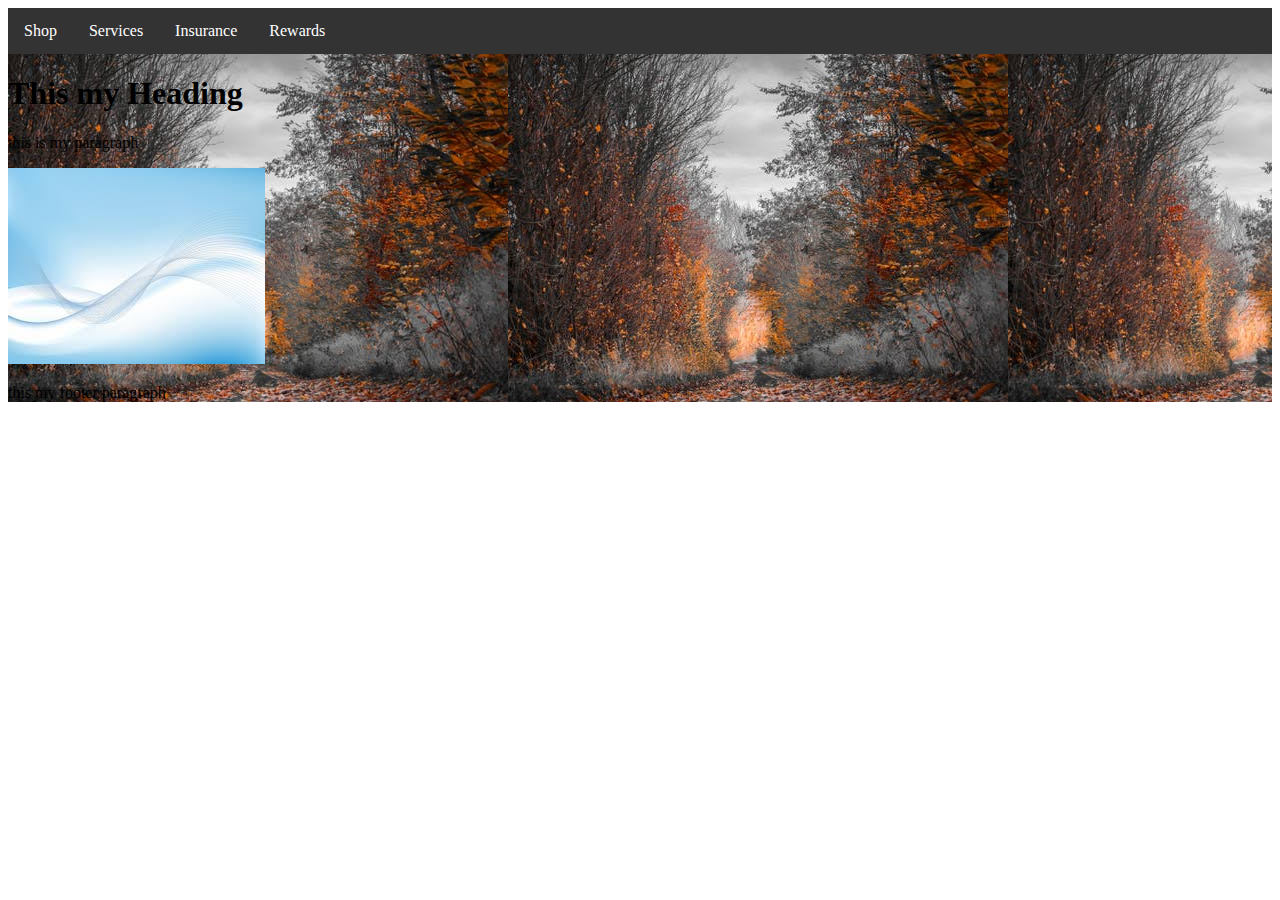
<file: index.html>
<!DOCTYPE html>
<html>
<head>
  <link rel="stylesheet" type="text/css" href="stylesheets/main.css">
<title>Code Like A Girl</title>
</head>
<body>
    <div class="my-index-page">
            <ul>
                <li><a href="https://www.vodacom.co.za/">Shop</a></li>
                <li><a href="">Services</a></li>
                <li><a href="Insurance.html">Insurance</a></li>
                <li><a  href="error.html">Rewards</a></li>
             </ul>
            <h1>This my Heading </h1>
            <p>this is my paragraph</p>
            <img src="images/background.jpg" />
            <p>this my footer paragraph</p>
    </div>
</body>
</html>
</file>
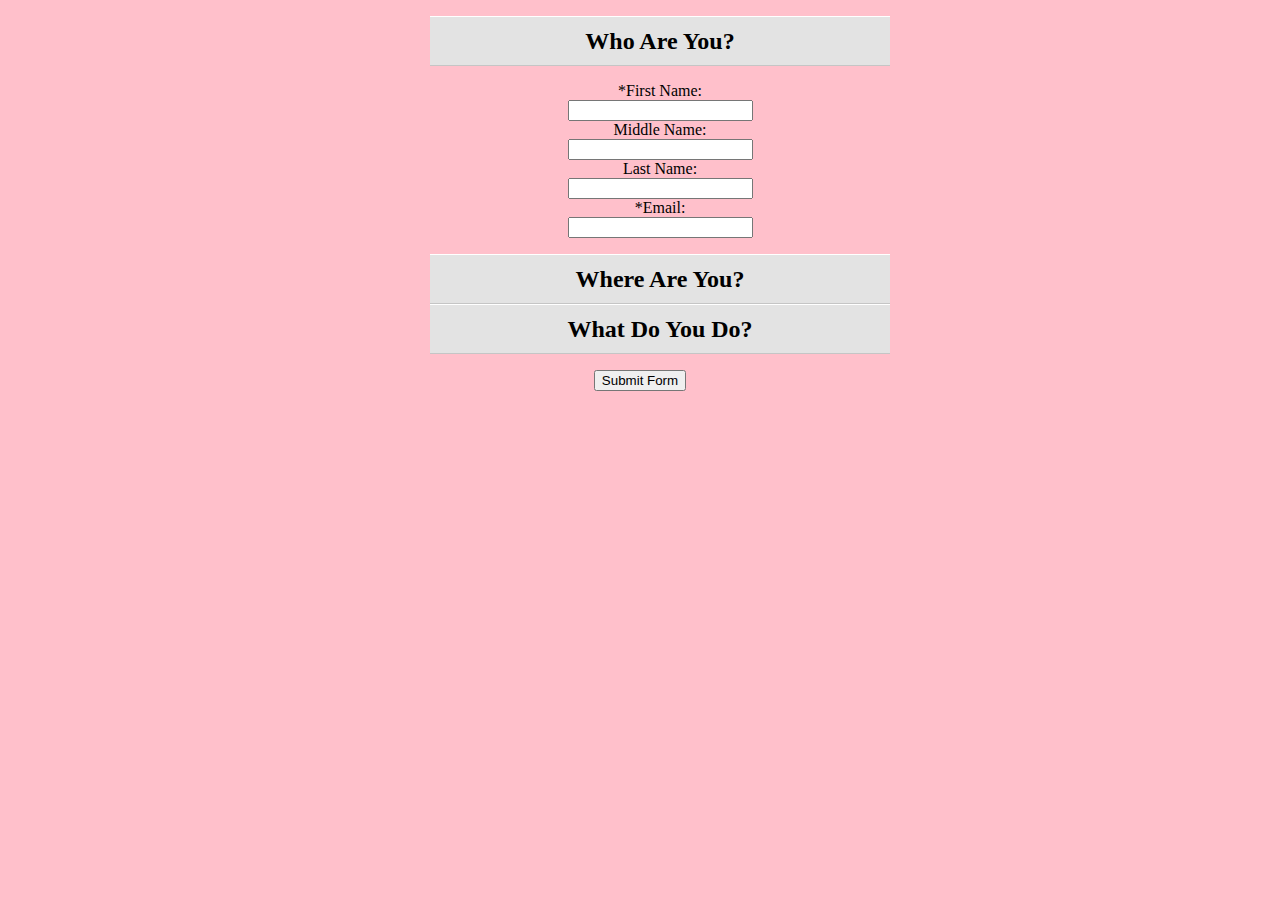
<file: form.html>
<!doctype html>
<html>
<head>
	<title>Tabbed Form</title>
	<script src="js/jquery.js" type="text/javascript"></script>
	<script src="js/animation.js" type="text/javascript"></script>
	<script src="js/validation.js" type="text/javascript"></script>
	<link rel="stylesheet" href="css/style.css" type="text/css" />
</head>
<body>

<form name="myform" onsubmit="return validateForm()">
<ul>
	<li class="title">Who Are You?</li>
	<li class="fields">
		<label>*First Name:</label><br />
		<input id="first_name" class="req" type="text" /><br />
		<label>Middle Name:</label><br />
		<input id="middle_name" type="text" /><br />
		<label>Last Name:</label><br />
		<input id="last_name" type="text" /><br />
		<label>*Email:</label><br />
		<input id="email" class="req" type="text" /><br />
	</li>
	<li class="title">Where Are You?</li>
	<li class="fields">
		<label>City:</label><br />
		<input id="city" type="text" /><br />
		<label>*State:</label><br />
		<input id="state" class="req" type="text" /><br />
		<label>Country:</label><br />
		<input id="country" type="text" /><br />
	</li>
	<li class="title">What Do You Do?</li>
	<li class="fields">
		<label>
		*Occupation:</label><br />
		<input id="occupation" class="req" type="text" /><br />
		<label>Company:</label><br />
		<input id="company" type="text" /><br />
		<label>Company Location:</label><br />
		<input id="location" type="text" /><br />
	</li>
</ul>
<input type="submit" value="Submit Form" />
</form>

</body>
</html>
</file>
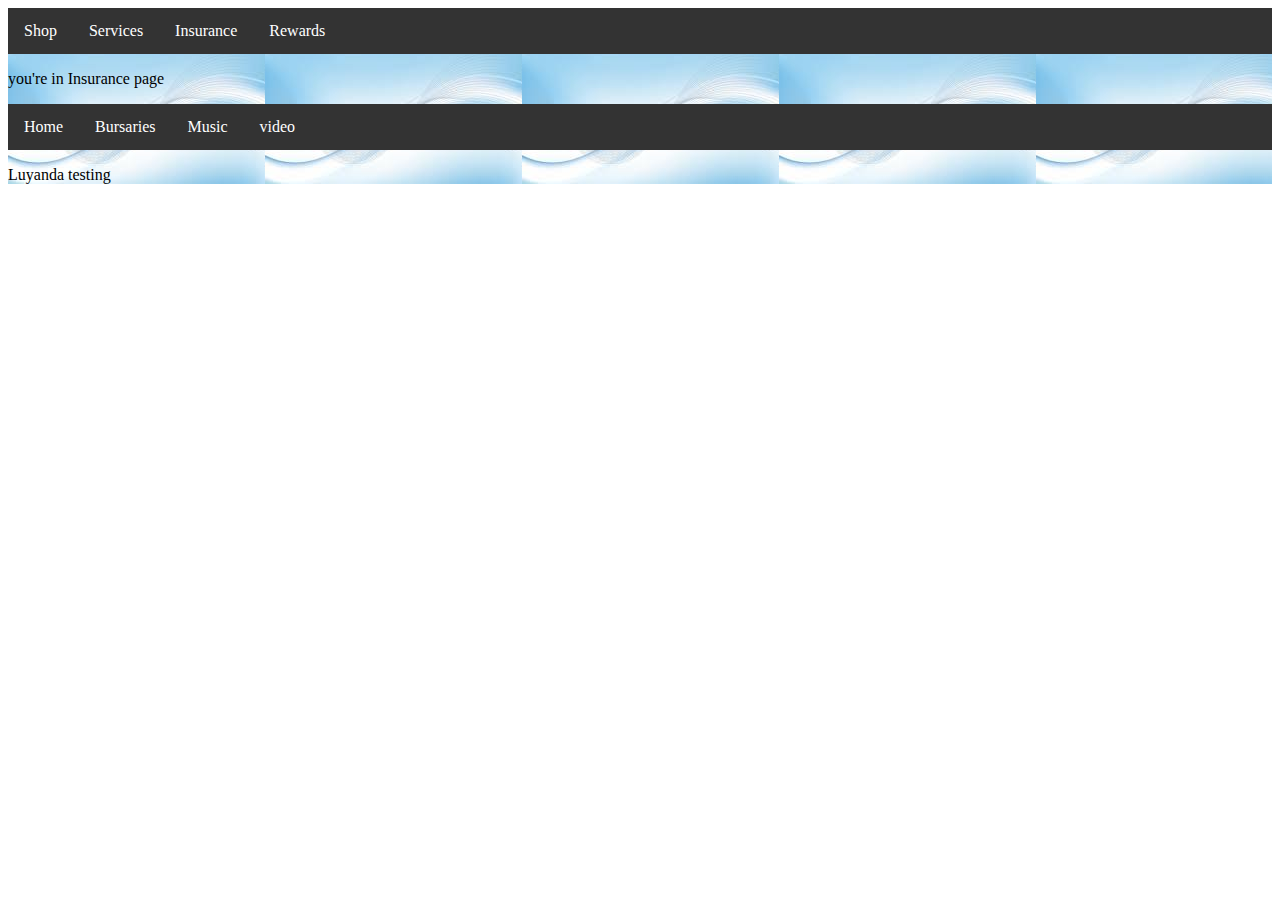
<file: Insurance.html>
<!DOCTYPE html>
<html>
<head>

<link rel="stylesheet" type="text/css" href="stylesheets/main.css">

<title>Insurance</title>
</head>
<body>
<div class="my-Insurance-page">
                    <ul class="my-first-list">
                        <li><a href="https://www.vodacom.co.za/">Shop</a></li>
                        <li><a href="">Services</a></li>
                        <li><a href="Insurance.html">Insurance</a></li>
                        <li><a  href="error.html">Rewards</a></li>
                     </ul>
                  <p> you're in Insurance page</p>

                  <ul>
                      <li><a href="https://www.vodacom.co.za/">Home</a></li>
                      <li><a href="">Bursaries</a></li>
                      <li><a href="Insurance.html">Music</a></li>
                      <li><a  href="error.html">video</a></li>
                   </ul>

                  <p>Luyanda testing</p>
</div>
</body>
</html>
</file>
<file: stylesheets/main.css>
body > .my-index-page {
  background-image: url(../images/body-background.jpeg);

}
.buttonSize {
  display: block;
  width: 50%;
  border: none;
  background-color: red;
  padding: 14px 28px;
  font-size: 16px;
  cursor: pointer;
  text-align: center;
}

body > .my-Insurance-page {
  background-image: url(../images/background.jpg);

}

ul {
  list-style-type: none;
  margin: 0;
  padding: 0;
  overflow: hidden;
  background-color: #333;
}

li {
  float: left;
}

li a {
  display: block;
  color: white;
  text-align: center;
  padding: 14px 16px;
  text-decoration: none;
}
li a:hover{
  background: red;
}
</file>
<file: css/style.css>
body {
    width: 500px;
	  background-color: pink;
    margin: auto;
    text-align: center;
}

li {
	list-style:none;
}

li.fields {
    margin: 0;

    padding: 1em 0;
}

li.title {
    cursor: pointer;


    font-weight: bold;
    font-size : 1.5em;
    line-height: 2em;
    background: #e3e3e3;
    border-bottom: 1px solid #c5c5c5;
    border-top: 1px solid white;
}

.hide { display: none;}
</file>
